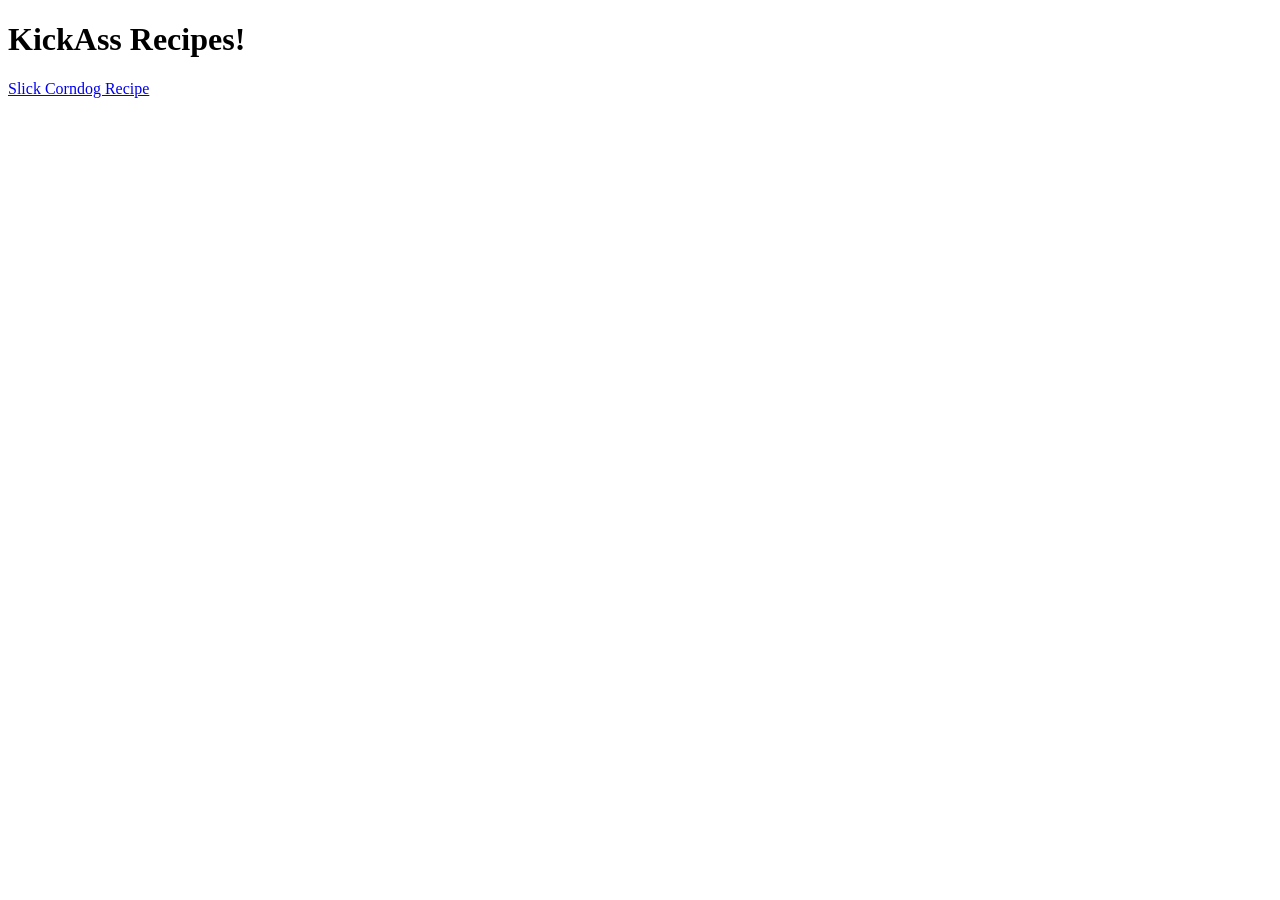
<file: index.html>
<!DOCTYPE html>
<html>
    <head>
        <meta charset="utf-8">
        <title>KickAss Recipes!</title>
    </head>
    <body>
        <h1>KickAss Recipes!</h1>
        <a href="recipes/corndog.html">Slick Corndog Recipe</a>
    </body>
</html>
</file>
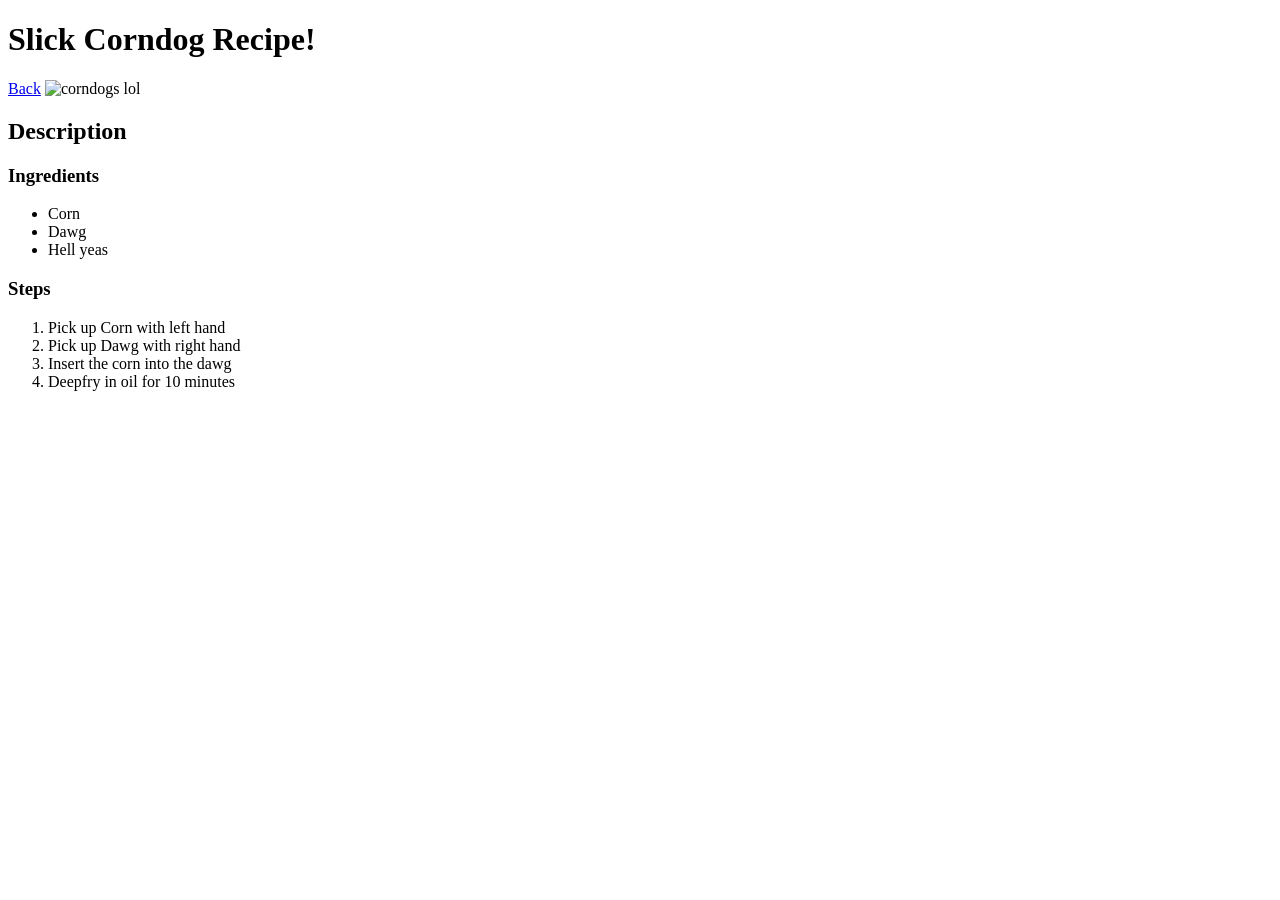
<file: recipes/corndog.html>
<!DOCTYPE html>
<html>
    <head>
        <meta charset="utf-8">
        <title>KickAss Recipes!</title>
    </head>
    <body>
        <h1>Slick Corndog Recipe!</h1>
        <a href="../index.html">Back</a>
        <img source="../images/corndog.jpg" alt="corndogs lol">
        <h2>Description</h2>
        <h3>Ingredients</h3>
        <ul>
            <li>Corn</li>
            <li>Dawg</li>
            <li>Hell yeas</li>
        </ul>
        <h3>Steps</h3>
        <ol>
            <li>Pick up Corn with left hand</li>
            <li>Pick up Dawg with right hand</li>
            <li>Insert the corn into the dawg</li>
            <li>Deepfry in oil for 10 minutes</li>
        </ol>
    </body>
</html>
</file>
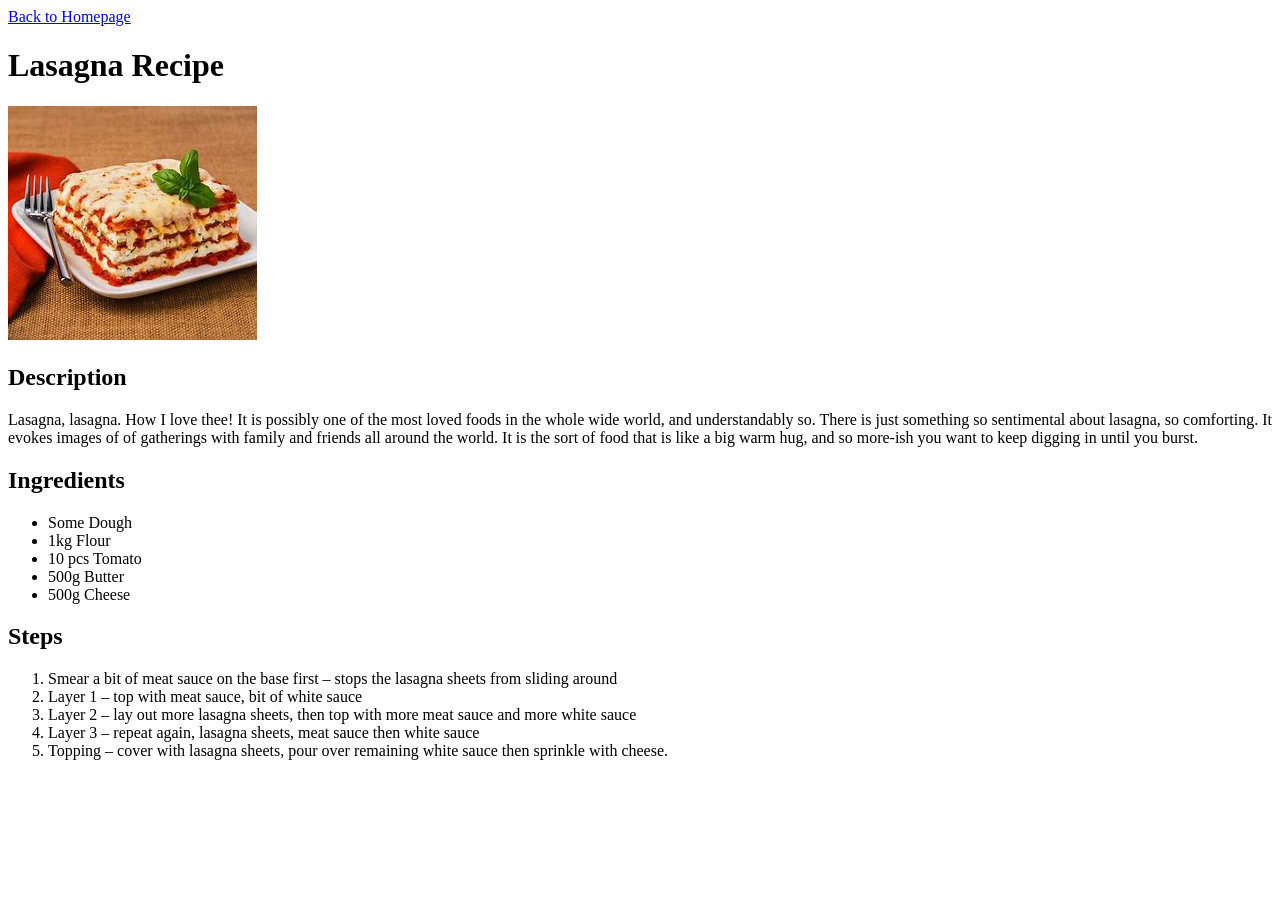
<file: recipes/lasagna.html>
<!DOCTYPE html>
<html lang="en">
    <head>
        <meta charset="UTF-8">
        <title>Odin Recipes</title>
    </head>
    <body>
        <a href="../index.html">Back to Homepage</a>
        <h1>Lasagna Recipe</h1>
        <img src="lasagna.jpg" alt="lasagna">
        <h2>Description</h2>
        <p>
            Lasagna, lasagna. How I love thee! It is possibly one of the most loved foods in the whole wide world, and understandably so. There is just something so sentimental about lasagna, so comforting. It evokes images of of gatherings with family and friends all around the world. It is the sort of food that is like a big warm hug, and so more-ish you want to keep digging in until you burst.
        </p>
        <h2>Ingredients</h2>
        <ul>
            <li>Some Dough</li>
            <li>1kg Flour</li>
            <li>10 pcs Tomato</li>
            <li>500g Butter</li>
            <li>500g Cheese</li>
        </ul>
        <h2>Steps</h2>
        <ol>
            <li>Smear a bit of meat sauce on the base first – stops the lasagna sheets from sliding around</li>
            <li>Layer 1 – top with meat sauce, bit of white sauce</li>
            <li>Layer 2 – lay out more lasagna sheets, then top with more meat sauce and more white sauce</li>
            <li>Layer 3 – repeat again, lasagna sheets, meat sauce then white sauce</li>
            <li>Topping – cover with lasagna sheets, pour over remaining white sauce then sprinkle with cheese.</li>
        </ol>
    </body>
</html>
</file>
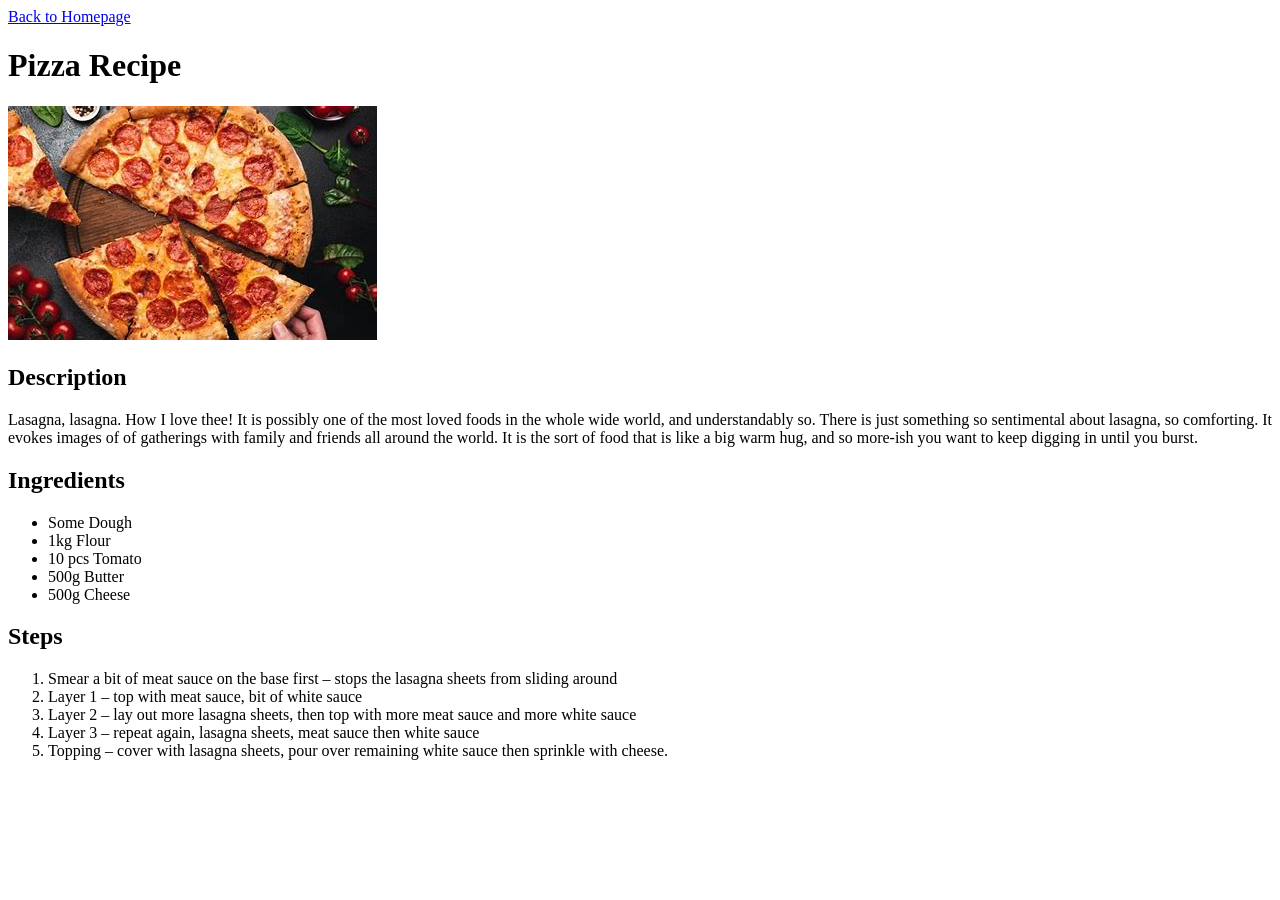
<file: recipes/pizza.html>
<!DOCTYPE html>
<html lang="en">
    <head>
        <meta charset="UTF-8">
        <title>Odin Recipes</title>
    </head>
    <body>
        <a href="../index.html">Back to Homepage</a>
        <h1>Pizza Recipe</h1>
        <img src="pizza.jpg" alt="lasagna">
        <h2>Description</h2>
        <p>
            Lasagna, lasagna. How I love thee! It is possibly one of the most loved foods in the whole wide world, and understandably so. There is just something so sentimental about lasagna, so comforting. It evokes images of of gatherings with family and friends all around the world. It is the sort of food that is like a big warm hug, and so more-ish you want to keep digging in until you burst.
        </p>
        <h2>Ingredients</h2>
        <ul>
            <li>Some Dough</li>
            <li>1kg Flour</li>
            <li>10 pcs Tomato</li>
            <li>500g Butter</li>
            <li>500g Cheese</li>
        </ul>
        <h2>Steps</h2>
        <ol>
            <li>Smear a bit of meat sauce on the base first – stops the lasagna sheets from sliding around</li>
            <li>Layer 1 – top with meat sauce, bit of white sauce</li>
            <li>Layer 2 – lay out more lasagna sheets, then top with more meat sauce and more white sauce</li>
            <li>Layer 3 – repeat again, lasagna sheets, meat sauce then white sauce</li>
            <li>Topping – cover with lasagna sheets, pour over remaining white sauce then sprinkle with cheese.</li>
        </ol>
    </body>
</html>
</file>
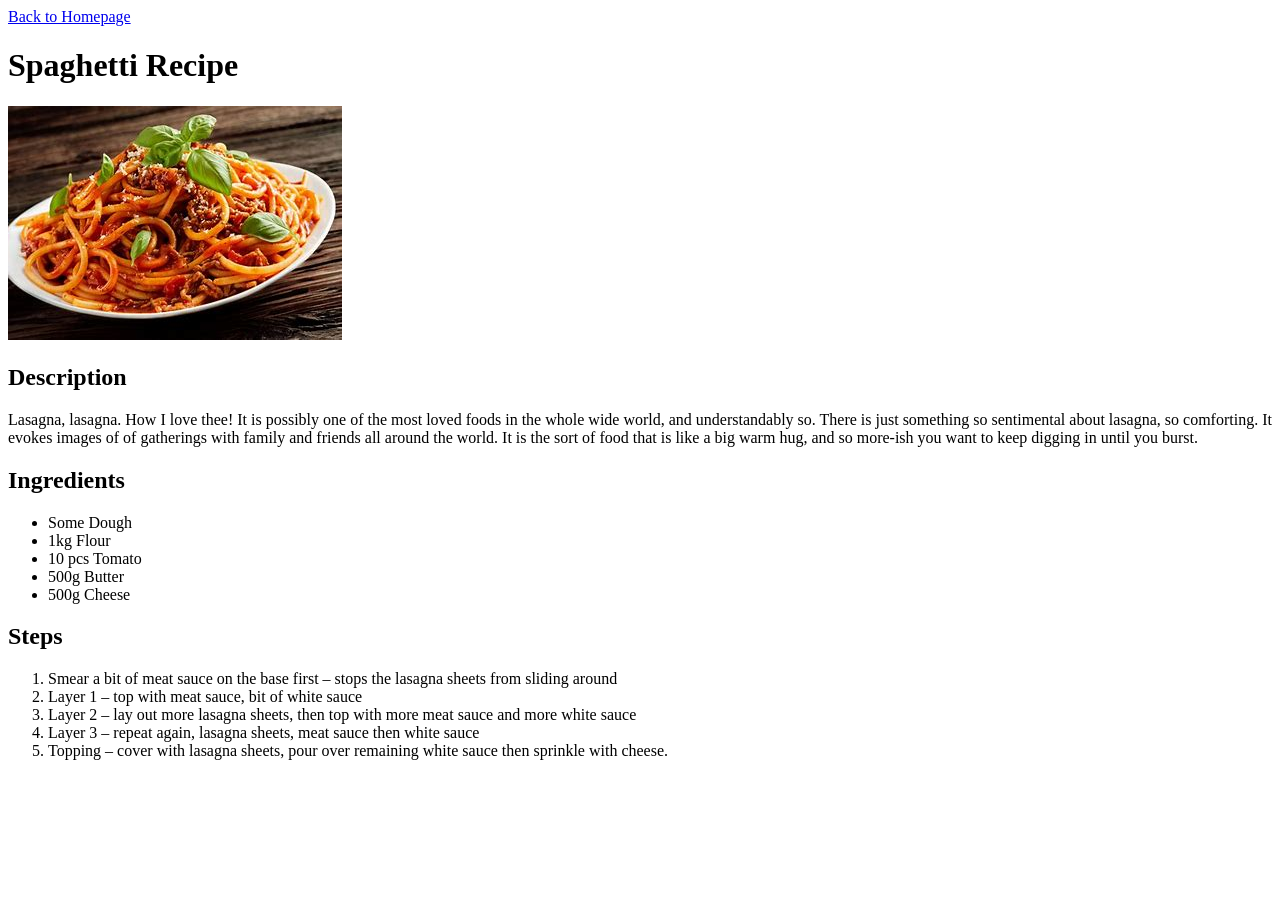
<file: recipes/spaghetti.html>
<!DOCTYPE html>
<html lang="en">
    <head>
        <meta charset="UTF-8">
        <title>Odin Recipes</title>
    </head>
    <body>
        <a href="../index.html">Back to Homepage</a>
        <h1>Spaghetti Recipe</h1>
        <img src="spaghetti.jpg" alt="lasagna">
        <h2>Description</h2>
        <p>
            Lasagna, lasagna. How I love thee! It is possibly one of the most loved foods in the whole wide world, and understandably so. There is just something so sentimental about lasagna, so comforting. It evokes images of of gatherings with family and friends all around the world. It is the sort of food that is like a big warm hug, and so more-ish you want to keep digging in until you burst.
        </p>
        <h2>Ingredients</h2>
        <ul>
            <li>Some Dough</li>
            <li>1kg Flour</li>
            <li>10 pcs Tomato</li>
            <li>500g Butter</li>
            <li>500g Cheese</li>
        </ul>
        <h2>Steps</h2>
        <ol>
            <li>Smear a bit of meat sauce on the base first – stops the lasagna sheets from sliding around</li>
            <li>Layer 1 – top with meat sauce, bit of white sauce</li>
            <li>Layer 2 – lay out more lasagna sheets, then top with more meat sauce and more white sauce</li>
            <li>Layer 3 – repeat again, lasagna sheets, meat sauce then white sauce</li>
            <li>Topping – cover with lasagna sheets, pour over remaining white sauce then sprinkle with cheese.</li>
        </ol>
    </body>
</html>
</file>
